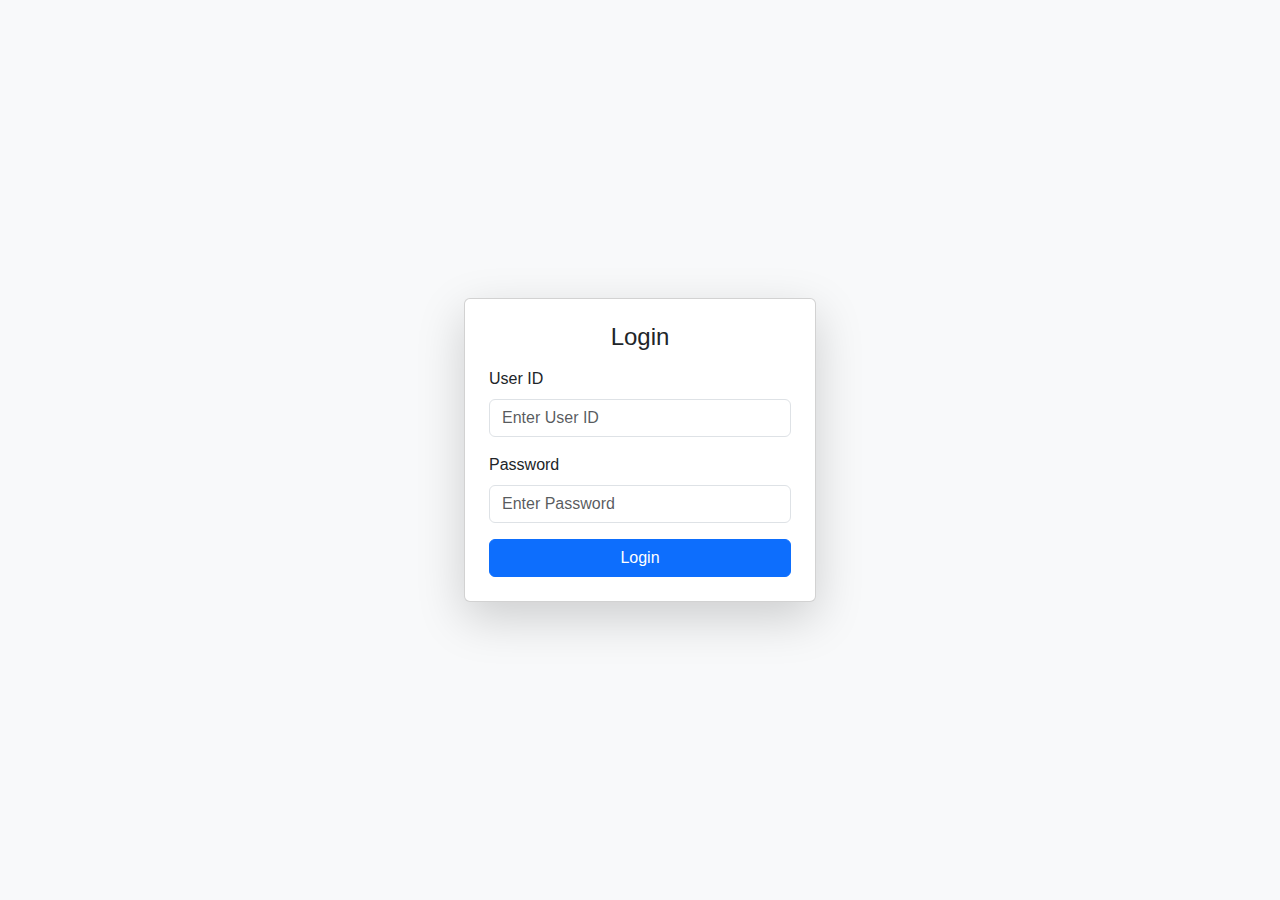
<file: index.html>
<!DOCTYPE html>
<html lang="en">
<head>
    <meta charset="UTF-8">
    <meta name="viewport" content="width=device-width, initial-scale=1.0">
    <title>Login Page</title>
    <link href="https://cdn.jsdelivr.net/npm/bootstrap@5.3.0/dist/css/bootstrap.min.css" rel="stylesheet">
    <link rel="stylesheet" href="style.css">
</head>
<body class="bg-light d-flex align-items-center justify-content-center vh-100">
    <div class="card p-4 shadow-lg" style="width: 22rem;">
        <h4 class="text-center mb-3">Login</h4>
        <div class="mb-3">
            <label for="userid" class="form-label">User ID</label>
            <input type="text" id="userid" class="form-control" placeholder="Enter User ID">
        </div>
        <div class="mb-3">
            <label for="password" class="form-label">Password</label>
            <input type="password" id="password" class="form-control" placeholder="Enter Password">
        </div>
        <button id="loginBtn" class="btn btn-primary w-100">Login</button>
        <p id="errorMsg" class="text-danger mt-2 text-center" style="display:none;">Invalid credentials!</p>
    </div>
    <script src="script.js"></script>
</body>
</html>
</file>
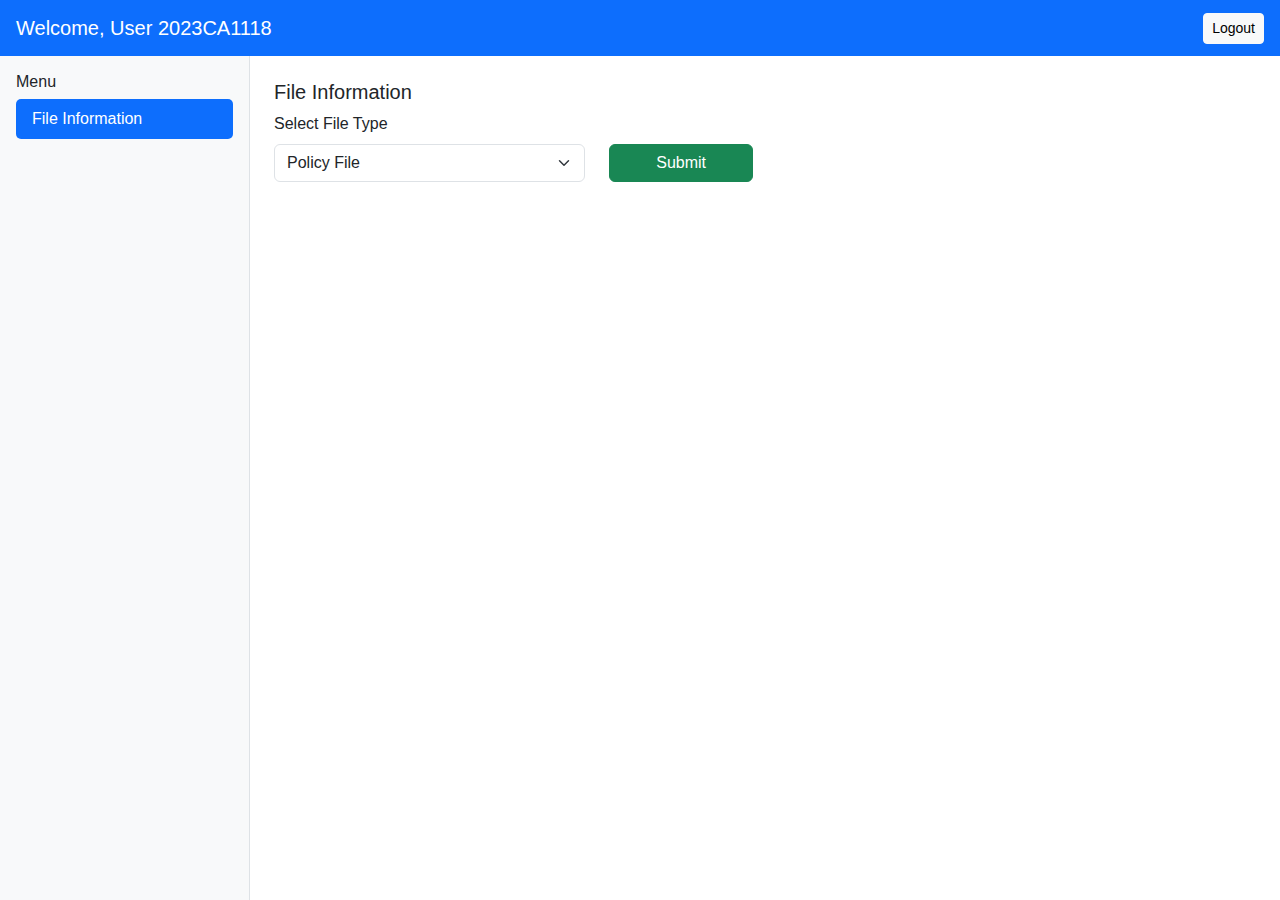
<file: user.html>
<!DOCTYPE html>
<html lang="en">
<head>
    <meta charset="UTF-8">
    <meta name="viewport" content="width=device-width, initial-scale=1.0">
    <title>User Dashboard</title>
    <link href="https://cdn.jsdelivr.net/npm/bootstrap@5.3.0/dist/css/bootstrap.min.css" rel="stylesheet">
    <link rel="stylesheet" href="style.css">
</head>
<body>
    <nav class="navbar navbar-dark bg-primary px-3">
        <span class="navbar-brand">Welcome, User 2023CA1118</span>
        <button class="btn btn-light btn-sm" id="logoutBtn">Logout</button>
    </nav>
    <div class="d-flex">
        <div class="bg-light sidebar p-3 border-end" style="width: 250px; height: calc(100vh - 56px);">
            <h6>Menu</h6>
            <ul class="nav flex-column">
                <li class="nav-item">
                    <a href="#" id="fileInfoLink" class="nav-link active">File Information</a>
                </li>
            </ul>
        </div>
        <div class="p-4 flex-grow-1" id="contentArea">
            <h5>File Information</h5>
            <div class="row mb-3">
                <div class="col-md-4">
                    <label for="fileType" class="form-label">Select File Type</label>
                    <select id="fileType" class="form-select">
                        <option value="Policy File">Policy File</option>
                        <option value="Assessment File">Assessment File</option>
                        <option value="Result File">Result File</option>
                    </select>
                </div>
                <div class="col-md-2 d-flex align-items-end">
                    <button id="submitFileBtn" class="btn btn-success w-100">Submit</button>
                </div>
            </div>
            <div id="tableContainer"></div>
        </div>
    </div>
    <script src="script.js"></script>
</body>
</html>
</file>
<file: style.css>
body {
    font-family: 'Segoe UI', Tahoma, Geneva, Verdana, sans-serif;
}
.nav-link.active {
    background-color: #0d6efd;
    color: white !important;
    border-radius: 5px;
}
.table thead {
    background-color: #0d6efd;
    color: white;
}
</file>
